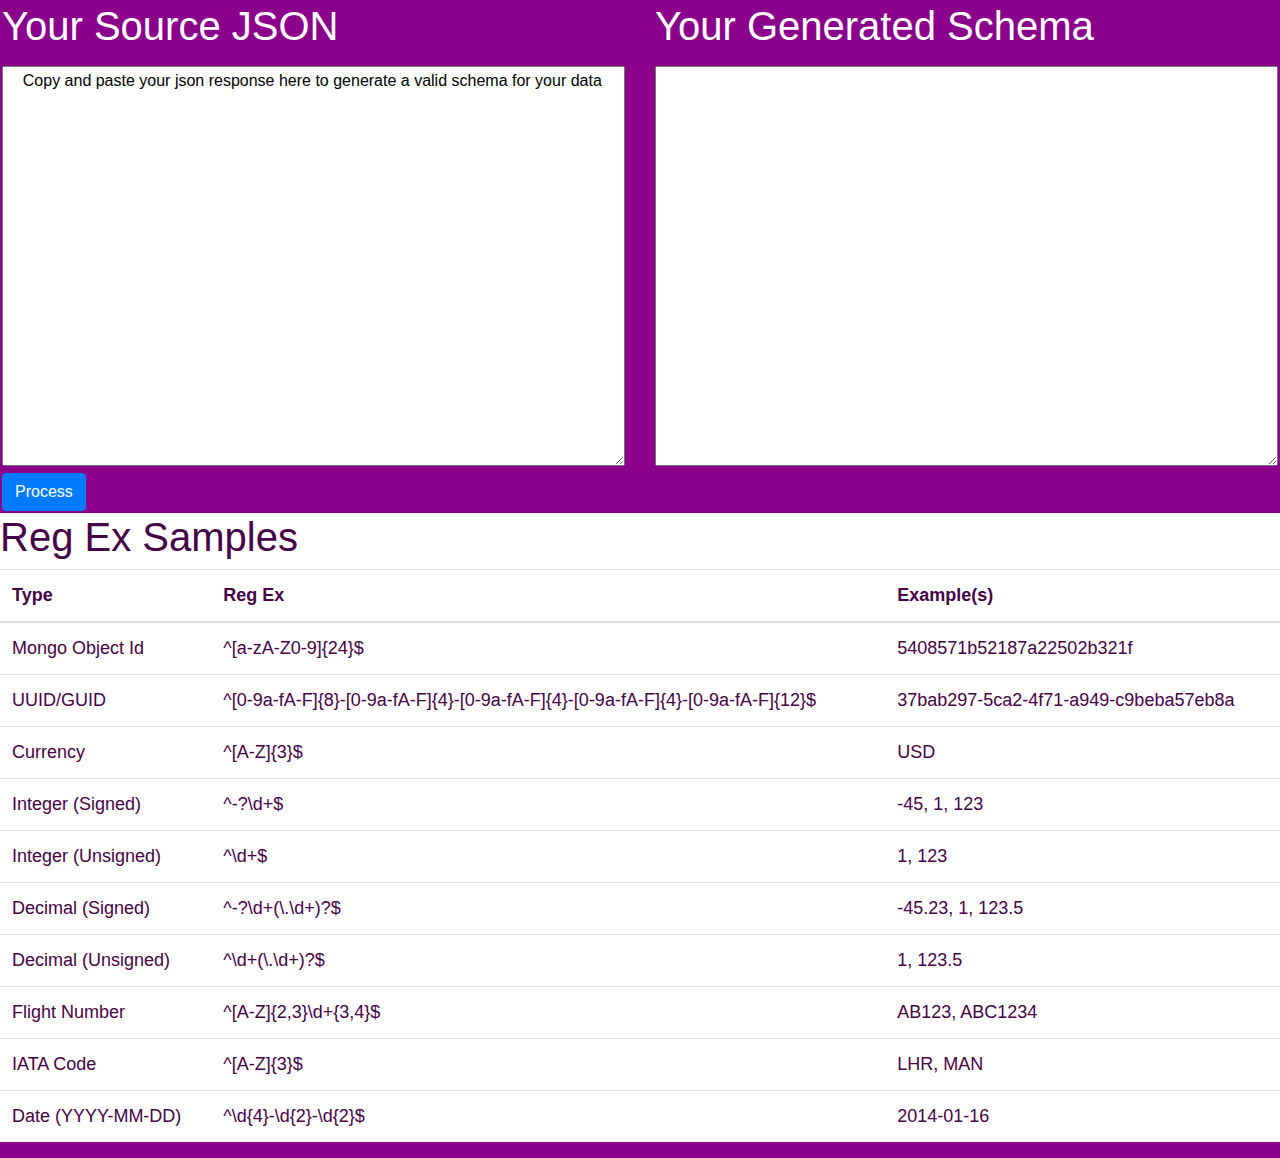
<file: json-to-schema.html>
<!DOCTYPE html>
<html class="no-js">

<head>
    <meta charset="utf-8">
    <meta http-equiv="X-UA-Compatible" content="IE=edge">
    <title>JSON TO SCHEMA TOOL</title>
    <meta name="description" content="">
    <meta name="viewport" content="width=device-width, initial-scale=1">
    <link rel="stylesheet" href="json-to-schema.css" />
    <link rel="stylesheet" href="https://stackpath.bootstrapcdn.com/bootstrap/4.1.1/css/bootstrap.min.css" />

</head>

<body class="body-bkgrd">
    <div class="row">
        <div class="col-md-6">
            <label for="src"><h1>Your Source JSON</h1></label>
            <textarea type="text" id="src">
    Copy and paste your json response here to generate a valid schema for your data
    </textarea>
            <button id="process" onclick="process()" class="btn btn-primary">Process</button>
        </div>
        <div class="col-md-6">
            <label for="tgt"><h1>Your Generated Schema</h1></label>
            <textarea type="text" id="tgt"></textarea>
        </div>
    </div>
    <div class="reg-ex">
        <h1>Reg Ex Samples</h1>
        <table class="table ">
            <thead>
                <tr>
                    <th>Type</th>
                    <th>Reg Ex</th>
                    <th>Example(s)</th>
                </tr>
            </thead>
            <tbody>
                <tr>
                    <td>Mongo Object Id</td>
                    <td>^[a-zA-Z0-9]{24}$</td>
                    <td>5408571b52187a22502b321f</td>
                </tr>
                <tr>
                    <td>UUID/GUID</td>
                    <td>^[0-9a-fA-F]{8}-[0-9a-fA-F]{4}-[0-9a-fA-F]{4}-[0-9a-fA-F]{4}-[0-9a-fA-F]{12}$</td>
                    <td>37bab297-5ca2-4f71-a949-c9beba57eb8a</td>
                </tr>
                <tr>
                    <td>Currency</td>
                    <td>^[A-Z]{3}$</td>
                    <td>USD</td>
                </tr>
                <tr>
                    <td>Integer (Signed)</td>
                    <td>^-?\d+$</td>
                    <td>-45, 1, 123</td>
                </tr>
                <tr>
                    <td>Integer (Unsigned)</td>
                    <td>^\d+$</td>
                    <td>1, 123</td>
                </tr>
                <tr>
                    <td>Decimal (Signed)</td>
                    <td>^-?\d+(\.\d+)?$</td>
                    <td>-45.23, 1, 123.5</td>
                </tr>
                <tr>
                    <td>Decimal (Unsigned)</td>
                    <td>^\d+(\.\d+)?$</td>
                    <td>1, 123.5</td>
                </tr>
                <tr>
                    <td>Flight Number</td>
                    <td>^[A-Z]{2,3}\d+{3,4}$</td>
                    <td>AB123, ABC1234</td>
                </tr>
                <tr>
                    <td>IATA Code</td>
                    <td>^[A-Z]{3}$</td>
                    <td>LHR, MAN</td>
                </tr>
                <tr>
                    <td>Date (YYYY-MM-DD)</td>
                    <td>^\d{4}-\d{2}-\d{2}$</td>
                    <td>2014-01-16</td>
                </tr>
            </tbody>
        </table>
    </div>

    <script src="json-to-schema.js"></script>
    <script src="https://stackpath.bootstrapcdn.com/bootstrap/4.1.1/js/bootstrap.bundle.min.js"></script>
</body>

</html>
</file>
<file: json-to-schema.css>
html {
    color: white;
    font-weight: bold;
    font-family: Arial, Helvetica, sans-serif;
    position: relative;
}


/* body {
    width: 400px;
    height: 800px;
} */

.body-bkgrd {
    background-color: darkmagenta;
}

.reg-ex {
    background-color: white;
    color: rgb(70, 2, 70);
    /* font-weight: bold; */
    font-size: 18px;
    font-family: Arial, Helvetica, sans-serif;
}

textarea {
    height: 400px;
    font-size: 18px;
    width: 100%;
}

table {
    background-color: #fff;
}

.row {
    padding: 2px;
}

label {
    color: white;
}

h1 {
    color: white;
}

.btn {
    background-color: yellowgreen;
    font-weight: bold;
}
</file>
